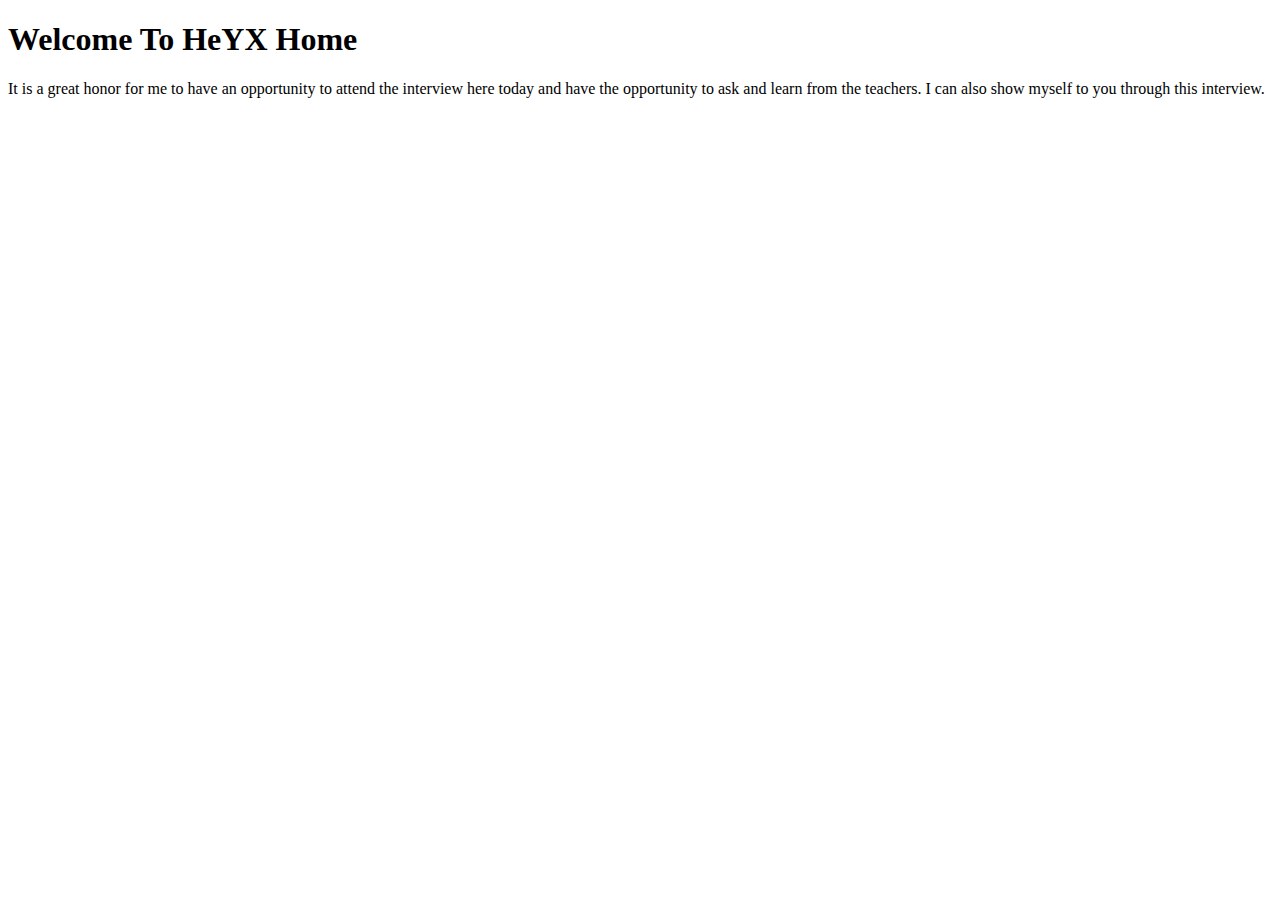
<file: src/main/resources/templates/view/index.html>
<!DOCTYPE html>
<html lang="en" xmlns:th="http://www.thymeleaf.org">
<head>
    <meta charset="UTF-8">
    <link rel="stylesheet" th:href="@{/css/poppins.css}">
    <link rel="stylesheet" th:href="@{/css/index.css}">

    <title>首页</title>
</head>
<body>
    <div class="box">
        <div class="content">
            <h1>Welcome To HeYX Home</h1>
            <p>
                It is a great honor for me to have an opportunity to attend
                the interview here today and have the opportunity to ask and
                learn from the teachers. I can also show myself to you through
                this interview.
            </p>
        </div>
    </div>
</body>
</html>
</file>
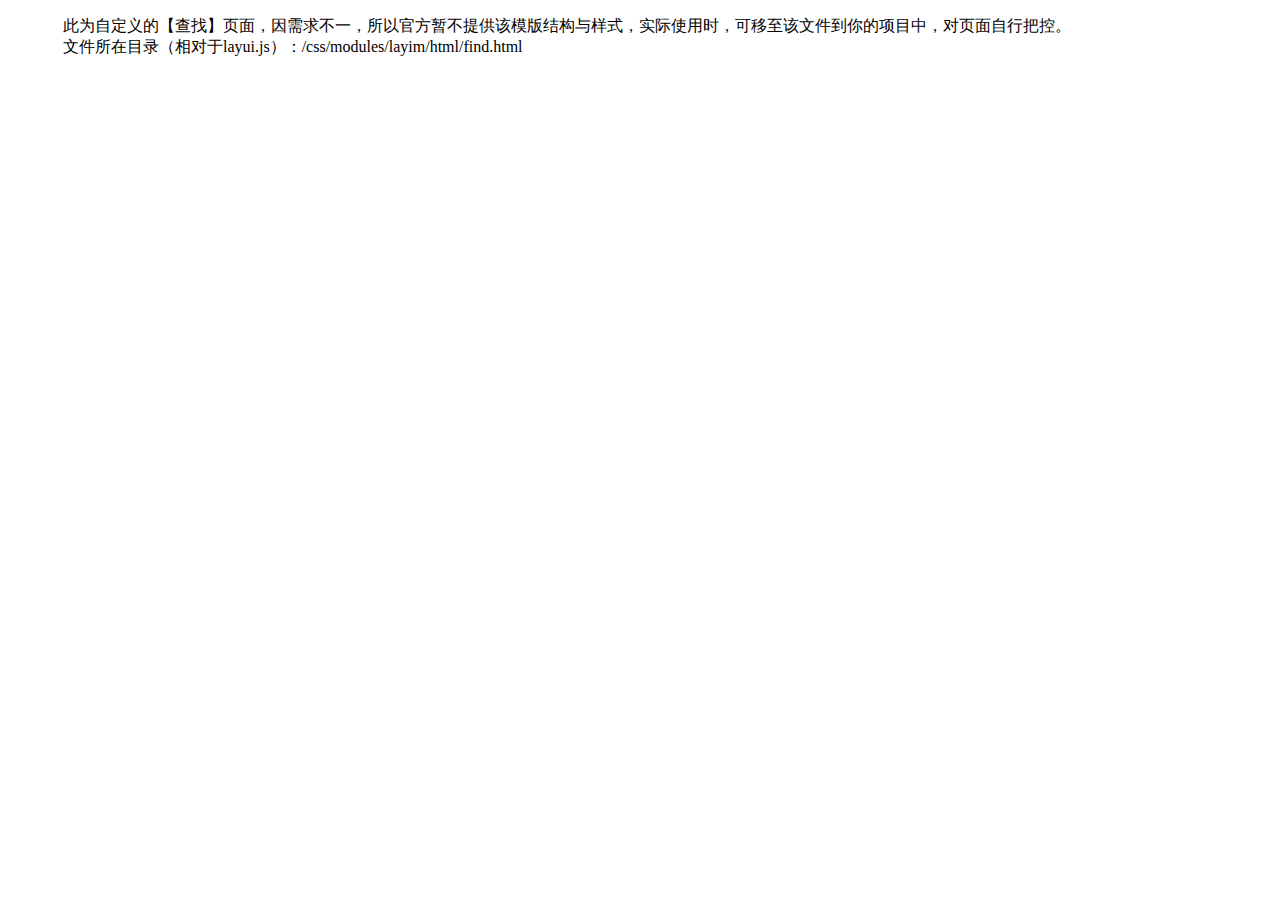
<file: src/main/resources/static/public/layuiadmin/layui/css/modules/layim/html/find.html>
<!DOCTYPE html>
<html>
<head>
<meta charset="utf-8">
<meta name="viewport" content="width=device-width, initial-scale=1, maximum-scale=1">
<title>发现</title>

<link rel="stylesheet" href="http://local.res.layui.com/layui/src/css/layui.css">
<style>

</style>
</head>
<body>

<div style="margin: 15px;">
  <blockquote class="layui-elem-quote">此为自定义的【查找】页面，因需求不一，所以官方暂不提供该模版结构与样式，实际使用时，可移至该文件到你的项目中，对页面自行把控。
  <br>文件所在目录（相对于layui.js）：/css/modules/layim/html/find.html</blockquote>
</div>



<script src="http://local.res.layui.com/layui/src/layui.js"></script>
<script>
layui.use(['layim', 'laypage'], function(){
  var layim = layui.layim
  ,layer = layui.layer
  ,laytpl = layui.laytpl
  ,$ = layui.jquery
  ,laypage = layui.laypage;
  
  //一些添加好友请求之类的交互参见文档
  
});
</script>
</body>
</html>
</file>
